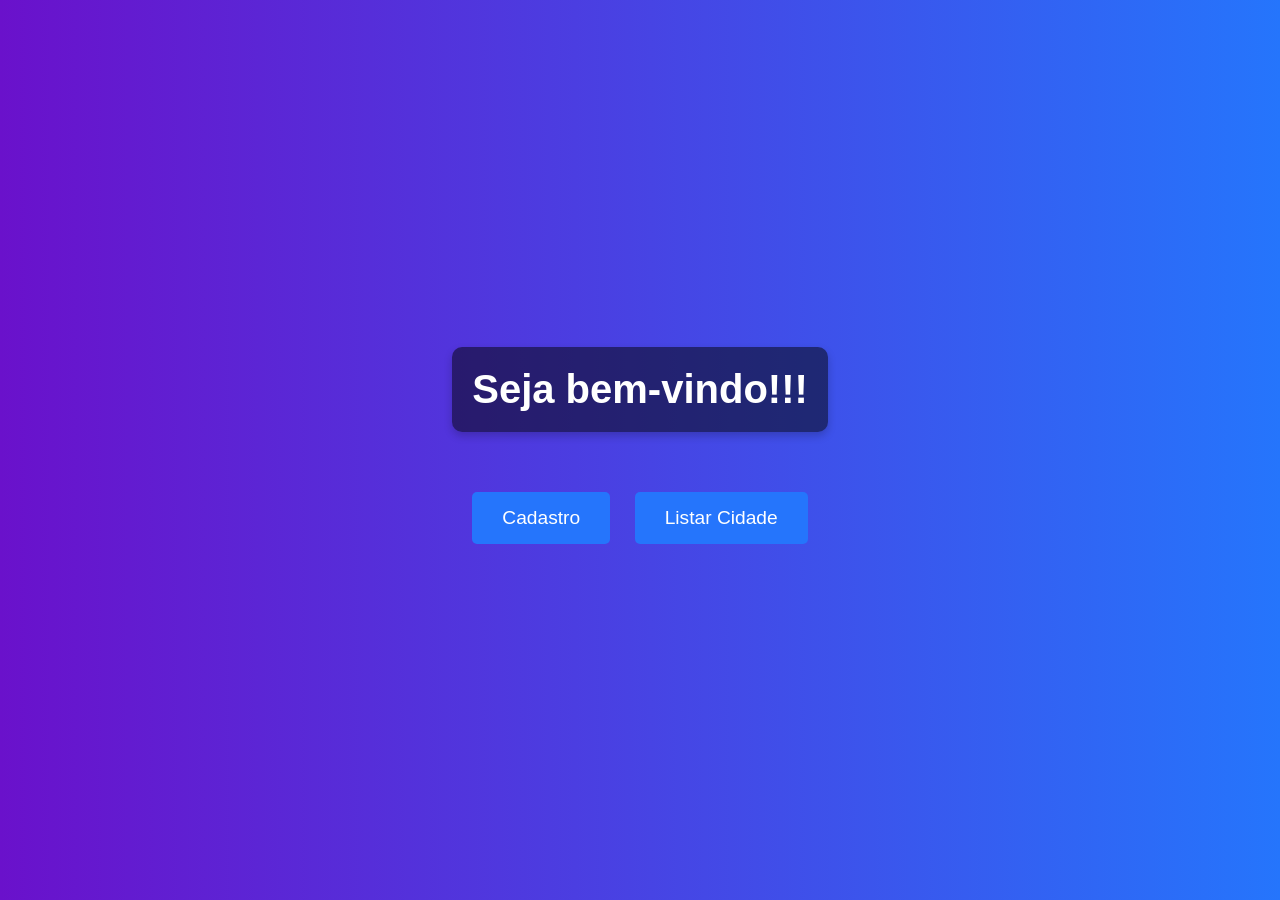
<file: Banco/index.html>
<!DOCTYPE html>
<html lang="en">
<head>
    <meta charset="UTF-8">
    <meta http-equiv="X-UA-Compatible" content="IE=edge">
    <meta name="viewport" content="width=device-width, initial-scale=1.0">
    <title>Bem-vindo</title>
    <link rel="stylesheet" href="index.css">
</head>
<body>
    <header>
        <h1>Seja bem-vindo!!!</h1>
    </header>
    <div class="buttons">
        <button class="btn"><a href="CadastroCidade.html">Cadastro</a></button>
        <button class="btn"><a href="ListarCidade.php">Listar Cidade</a></button>
    </div>
</body>
</html>
</file>
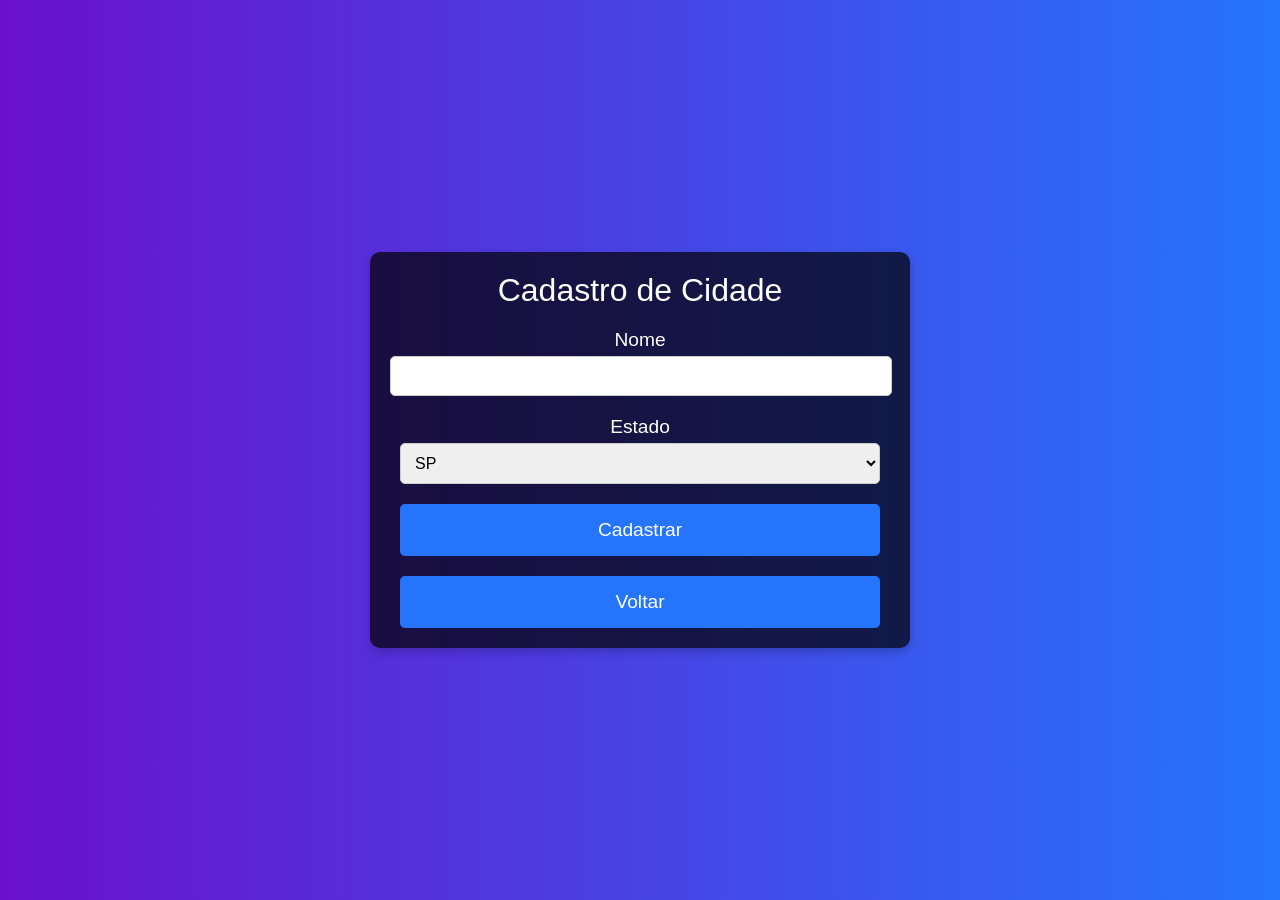
<file: Banco/CadastroCidade.html>
<!DOCTYPE html>
<html lang="en">
<head>
    <meta charset="UTF-8">
    <meta http-equiv="X-UA-Compatible" content="IE=edge">
    <meta name="viewport" content="width=device-width, initial-scale=1.0">
    <title>Cadastro de Cidade</title>
    <link rel="stylesheet" href="cadastrocidade.css">
</head>
<body>
    <div class="container">
        <fieldset>
            <legend>Cadastro de Cidade</legend>
            <form action="CadastroCidade.php" method="post">
                <div class="form-group">
                    <label for="nome">Nome</label>
                    <input type="text" name="nome" id="nome" required>
                </div>
                <div class="form-group">
                    <label for="estado">Estado</label>
                    <select name="estado" id="estado" required>
                        <option value="SP">SP</option>
                        <option value="RJ">RJ</option>
                        <option value="MG">MG</option>
                        <option value="ES">ES</option>
                    </select>
                </div>
                <div class="form-group">
                    <button type="submit" class="btn">Cadastrar</button>
                </div>
            </form>
        </fieldset>
        <button class="btn"><a href="./index.html">Voltar</a></button>
    </div>
    
</body>
</html>
</file>
<file: Banco/index.css>
body {
    font-family: 'Roboto', sans-serif;
    margin: 0;
    padding: 0;
    background: linear-gradient(to right, #6a11cb, #2575fc);
    color: #ffffff;
    display: flex;
    justify-content: center;
    align-items: center;
    height: 100vh;
    flex-direction: column;
}

header {
    background-color: rgba(0, 0, 0, 0.5);
    padding: 20px;
    border-radius: 10px;
    box-shadow: 0 4px 8px rgba(0, 0, 0, 0.2);
    text-align: center;
}

h1 {
    margin: 0;
    font-size: 2.5em;
}

.buttons {
    margin-top: 50px;
}

.btn {
    background-color: #2575fc;
    border: none;
    padding: 15px 30px;
    margin: 10px;
    font-size: 1.2em;
    color: #ffffff;
    border-radius: 5px;
    cursor: pointer;
    transition: background-color 0.3s ease, transform 0.3s ease;
}

.btn a {
    text-decoration: none;
    color: inherit;
}

.btn:hover {
    background-color: #6a11cb;
    transform: translateY(-3px);
}
</file>
<file: Banco/cadastrocidade.css>
body {
    font-family: 'Roboto', sans-serif;
    margin: 0;
    padding: 0;
    background: linear-gradient(to right, #6a11cb, #2575fc);
    color: #ffffff;
    display: flex;
    justify-content: center;
    align-items: center;
    height: 100vh;
}

.container {
    background-color: rgba(0, 0, 0, 0.7);
    padding: 20px;
    border-radius: 10px;
    box-shadow: 0 4px 8px rgba(0, 0, 0, 0.2);
    width: 100%;
    max-width: 500px;
    text-align: center;
}

fieldset {
    border: none;
    margin: 0;
    padding: 0;
}

legend {
    font-size: 2em;
    margin-bottom: 20px;
}

.form-group {
    margin-bottom: 20px;
}

label {
    display: block;
    font-size: 1.2em;
    margin-bottom: 5px;
}

input[type="text"], select {
    width: calc(100% - 20px);
    padding: 10px;
    border-radius: 5px;
    border: 1px solid #ccc;
    font-size: 1em;
    margin: 0 auto;
    display: block;
}

button {
    background-color: #2575fc;
    border: none;
    padding: 15px 30px;
    margin: 10px 0;
    font-size: 1.2em;
    color: #ffffff;
    border-radius: 5px;
    cursor: pointer;
    transition: background-color 0.3s ease, transform 0.3s ease;
}

button a {
    text-decoration: none;
    color: inherit;
}

button:hover {
    background-color: #6a11cb;
    transform: translateY(-3px);
}

.btn {
    width: calc(100% - 20px);
    margin: 0 auto;
}
</file>
